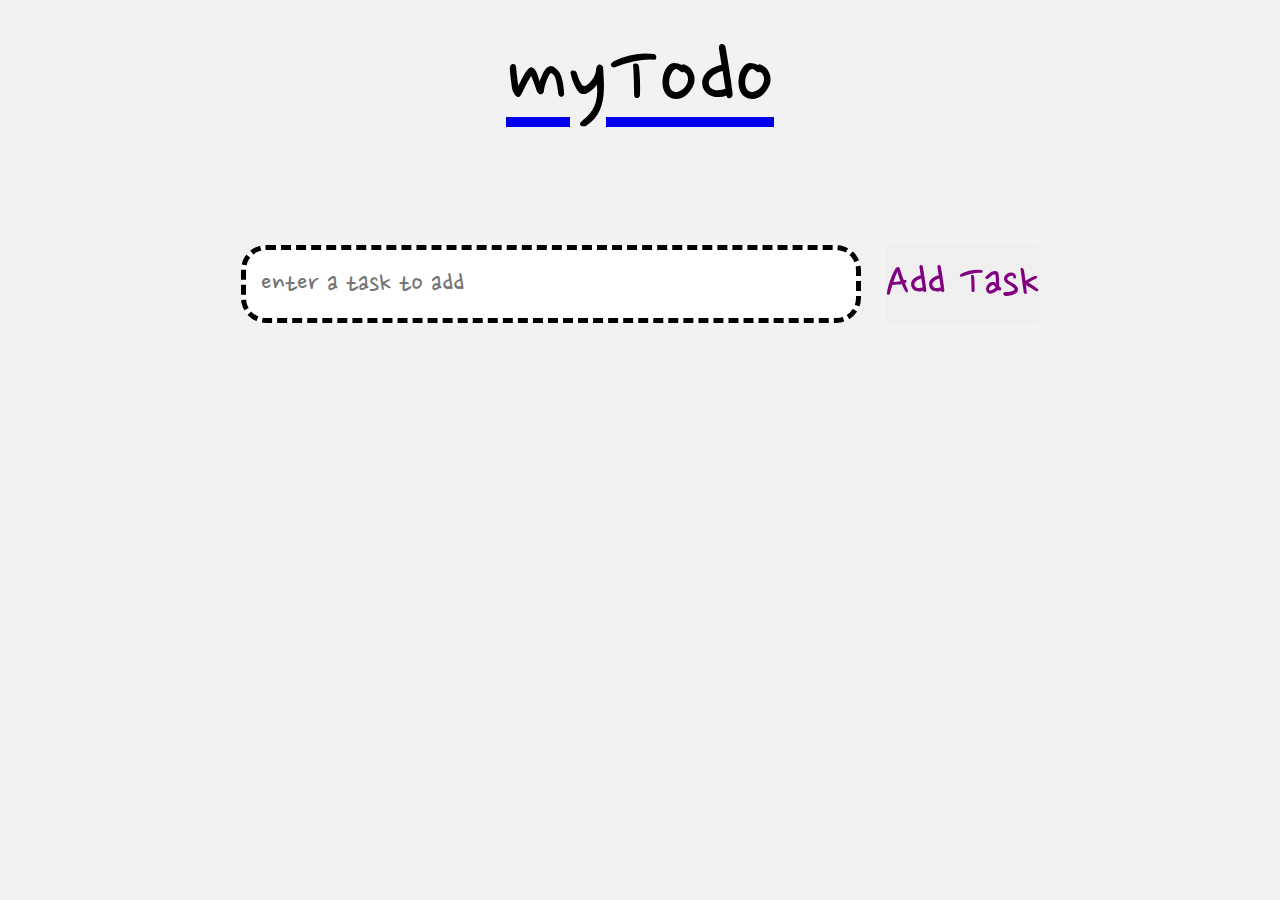
<file: index.html>
<!DOCTYPE html>
<html lang="en">
<head>
    <link rel="preconnect" href="https://fonts.googleapis.com">
    <link rel="preconnect" href="https://fonts.gstatic.com" crossorigin>
    <link href="https://fonts.googleapis.com/css2?family=Nanum+Pen+Script&display=swap" rel="stylesheet">
    <meta charset="UTF-8">
    <meta name="viewport" content="width=device-width, initial-scale=1.0">
    <title>Document</title>
    <link rel="stylesheet" href="style.css">
    <script src="script.js"></script>
</head>
<body>
    <a href="/"><h1>myTodo</h1></a>
    <div class="task-input">
        <input type="text" id="task" placeholder="enter a task to add">
        <button onclick="addTask()" id = "addTask">Add Task</button>
    </div>
    <div id="tasks-added"></div>
</body>
</html>
</file>
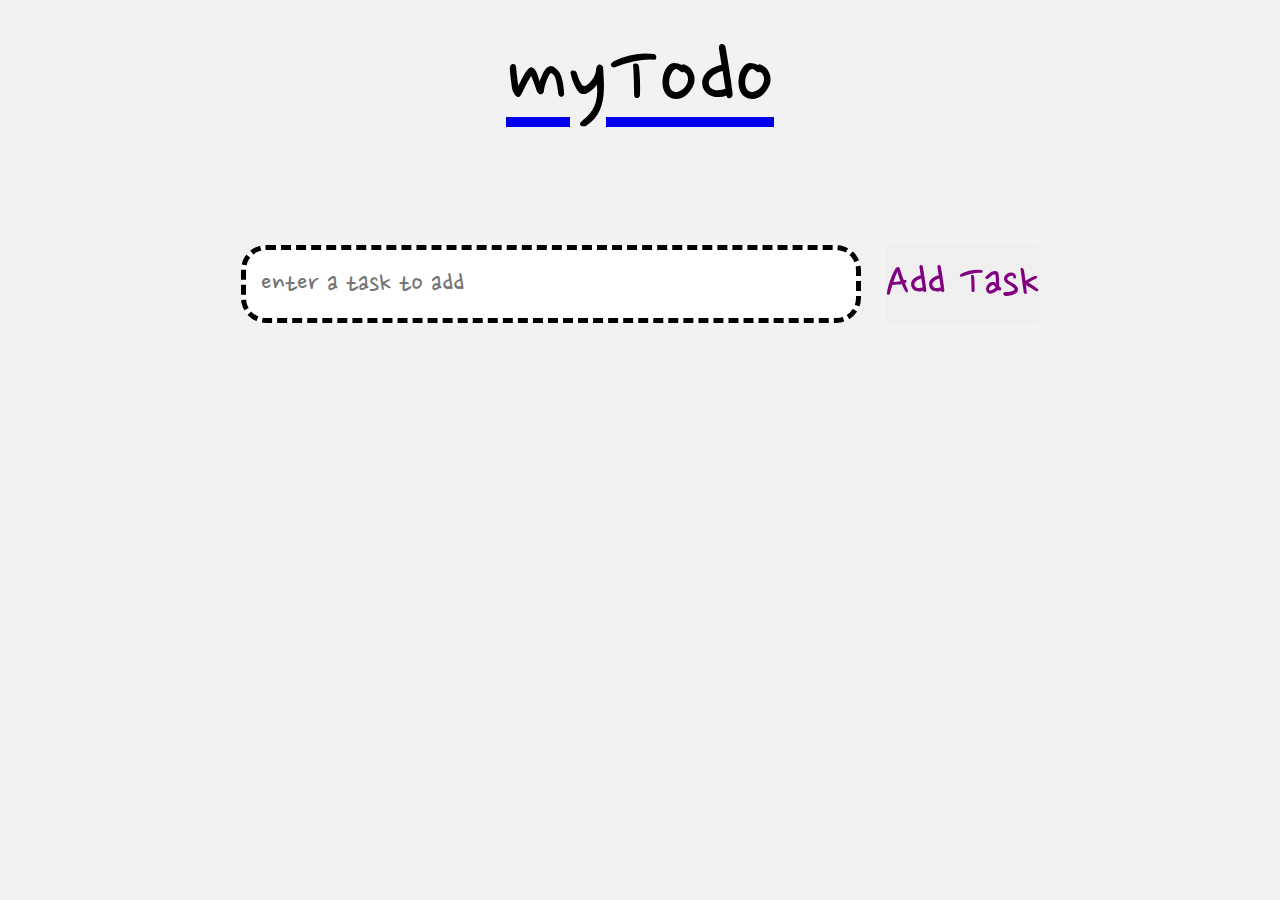
<file: myTodo/index.html>
<!DOCTYPE html>
<html lang="en">
<head>
    <link rel="preconnect" href="https://fonts.googleapis.com">
    <link rel="preconnect" href="https://fonts.gstatic.com" crossorigin>
    <link href="https://fonts.googleapis.com/css2?family=Nanum+Pen+Script&display=swap" rel="stylesheet">
    <meta charset="UTF-8">
    <meta name="viewport" content="width=device-width, initial-scale=1.0">
    <title>myTodo</title>
    <link rel="stylesheet" href="style.css">
    <script src="script.js"></script>
</head>
<body>
    <a href="/"><h1>myTodo</h1></a>
    <div class="task-input">
        <input type="text" id="task" placeholder="enter a task to add">
        <button onclick="addTask()" id = "addTask">Add Task</button>
    </div>
    <div id="tasks-added"></div>
</body>
</html>
</file>
<file: style.css>
/* Global Styles */

* {
    box-sizing: border-box;
    margin: 0;
    padding: 0;
  }
  
body {
    font-family: 'Nanum Pen Script', cursive;
    background-color: #f2f2f2;
    padding: 20px;
}

a h1{
    text-align: center;
    font-size: 100px;
    margin-bottom: 100px;
    color:black;
    text-decoration:none;
    font-weight:500;
}

.task-input{
    display:flex;
    justify-content: center;
    margin:auto;
    margin-bottom:100px;
}

.task-input input[type="text"]{
    width:50%;
    padding:15px;
    border-radius:25px;
    border: 5px dashed black;
    margin-right:25px;
    font-family:'Nanum Pen Script', cursive;
    font-size:30px;
}

.tasks-added{
    display:flex;
    justify-content:center;
    margin:auto;
    margin-bottom:20px;
    margin-top:20px;
}

.task{
    display:flex;
    justify-content: center;
    margin:auto;
    font-size:75px;
    padding-top:10px;
}

.task p{
    margin:0 100px;
    border-bottom:2px solid black;
}

.rmv-button{
    background-color:whitesmoke;
    font-family:'Nanum Pen Script', cursive;
    color:purple;
    font-size:30px;
    border:none;
} 

input[type="checkbox"]{
    width:50px;
    height:50px;
}

#addTask{
    font-family:'Nanum Pen Script', cursive;
    color:Purple;
    font-size:50px;
    border:none;
}
</file>
<file: myTodo/style.css>
/* Global Styles */

* {
    box-sizing: border-box;
    margin: 0;
    padding: 0;
  }
  
body {
    font-family: 'Nanum Pen Script', cursive;
    background-color: #f2f2f2;
    padding: 20px;
}

a h1{
    text-align: center;
    font-size: 100px;
    margin-bottom: 100px;
    color:black;
    text-decoration:none;
    font-weight:500;
}

.task-input{
    display:flex;
    justify-content: center;
    margin:auto;
    margin-bottom:100px;
}

.task-input input[type="text"]{
    width:50%;
    padding:15px;
    border-radius:25px;
    border: 5px dashed black;
    margin-right:25px;
    font-family:'Nanum Pen Script', cursive;
    font-size:30px;
}

.tasks-added{
    display:flex;
    justify-content:center;
    margin:auto;
    margin-bottom:20px;
    margin-top:20px;
}

.task{
    display:flex;
    justify-content: center;
    margin:auto;
    font-size:75px;
}

.task p{
    margin:0 100px;
    border-bottom:2px solid black;
}

.rmv-button{
    background-color:whitesmoke;
    font-family:'Nanum Pen Script', cursive;
    color:purple;
    font-size:30px;
    border:none;
} 

input[type="checkbox"]{
    width:50px;
    height:50px;
}

#addTask{
    font-family:'Nanum Pen Script', cursive;
    color:Purple;
    font-size:50px;
    border:none;
}
</file>
